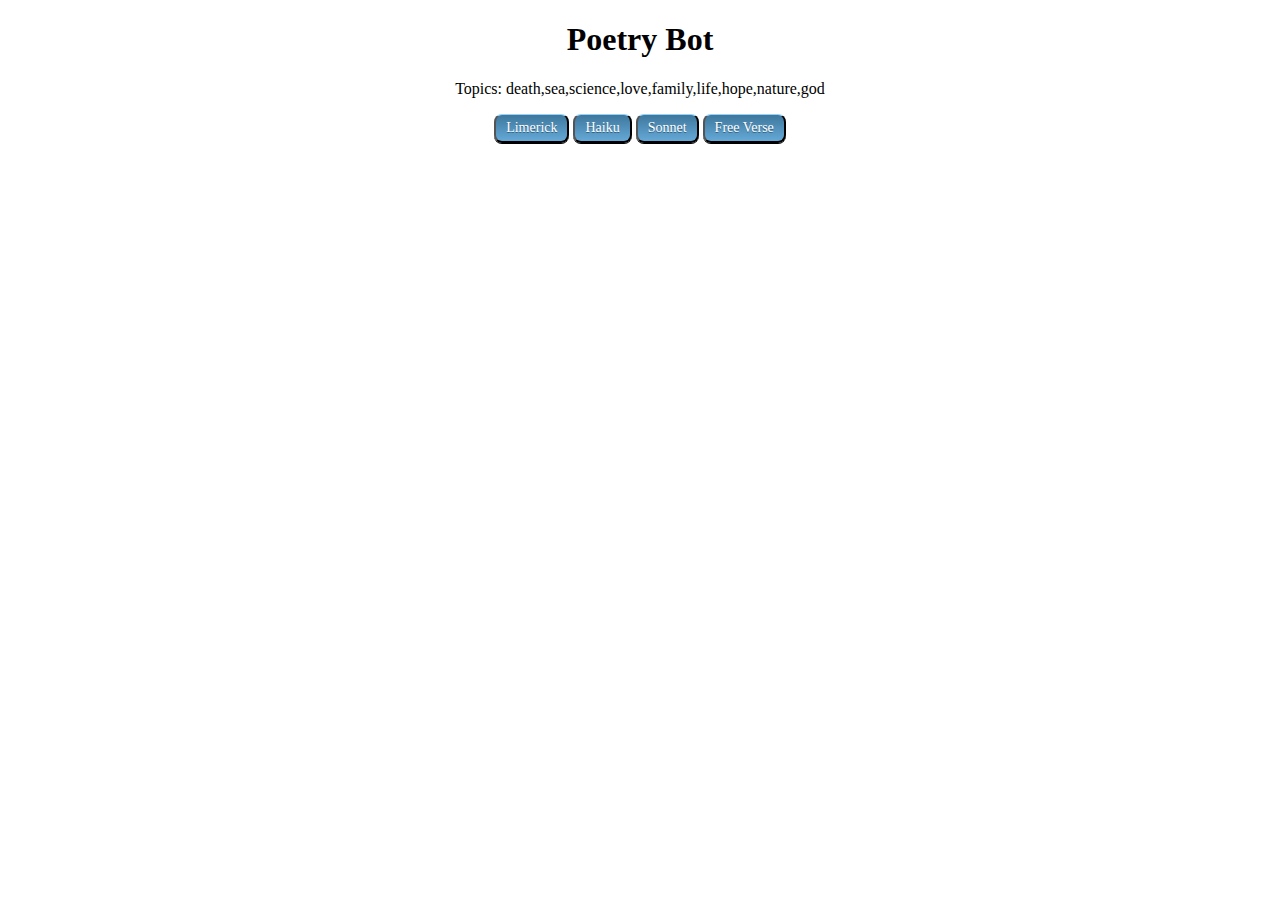
<file: index.html>
<!DOCTYPE html>
<html lang="en">
    <head>
        <link rel="stylesheet" type="text/css" href="css/main.css">
        <link href='https://fonts.googleapis.com/css?family=Bilbo+Swash+Caps' rel='stylesheet' type='text/css'>

        <script src="https://ajax.googleapis.com/ajax/libs/jquery/1.12.0/jquery.min.js"></script>
        <script src="js/main.js"></script>

        <meta charset="UTF-8">
        <title>Poetry Bot</title>
    </head>
    <body>
        <div id="page">
            <div id="header">
                <div id="title"><h1>Poetry Bot</h1></div>
            </div>
            <div id="body">
                <div id="poemParamters">
                    <p>Topics: <span id="poemTopics" contenteditable="true"></span></p>
                </div>
                <div id="generatePoem">
                    <button id="limerick" class="poemButton">Limerick</button>
                    <button id="haiku" class="poemButton">Haiku</button>
                    <button id="sonnet" class="poemButton">Sonnet</button>
                    <button id="freeverse" class="poemButton">Free Verse</button>
                </div>
                <div id="poemOutput"><p id="poem"></p></div>
            </div>
        </div>
    </body>
</html>
</file>
<file: css/main.css>
#page {
    text-align: center;
}

#poemOutput {
    font-family: 'Bilbo Swash Caps', cursive;
    font-size: 30px;
}

.poemButton {
    border-top: 1px solid #96d1f8;
    background: #65a9d7;
    background: -webkit-gradient(linear, left top, left bottom, from(#3e779d), to(#65a9d7));
    background: -webkit-linear-gradient(top, #3e779d, #65a9d7);
    background: -moz-linear-gradient(top, #3e779d, #65a9d7);
    background: -ms-linear-gradient(top, #3e779d, #65a9d7);
    background: -o-linear-gradient(top, #3e779d, #65a9d7);
    padding: 5px 10px;
    -webkit-border-radius: 8px;
    -moz-border-radius: 8px;
    border-radius: 8px;
    -webkit-box-shadow: rgba(0,0,0,1) 0 1px 0;
    -moz-box-shadow: rgba(0,0,0,1) 0 1px 0;
    box-shadow: rgba(0,0,0,1) 0 1px 0;
    text-shadow: rgba(0,0,0,.4) 0 1px 0;
    color: white;
    font-size: 14px;
    font-family: Georgia, serif;
    text-decoration: none;
    vertical-align: middle;
}

.poemButton:hover {
    border-top-color: #28597a;
    background: #28597a;
    color: #ccc;
}

.poemButton:active {
    border-top-color: #1b435e;
    background: #1b435e;
}
</file>
